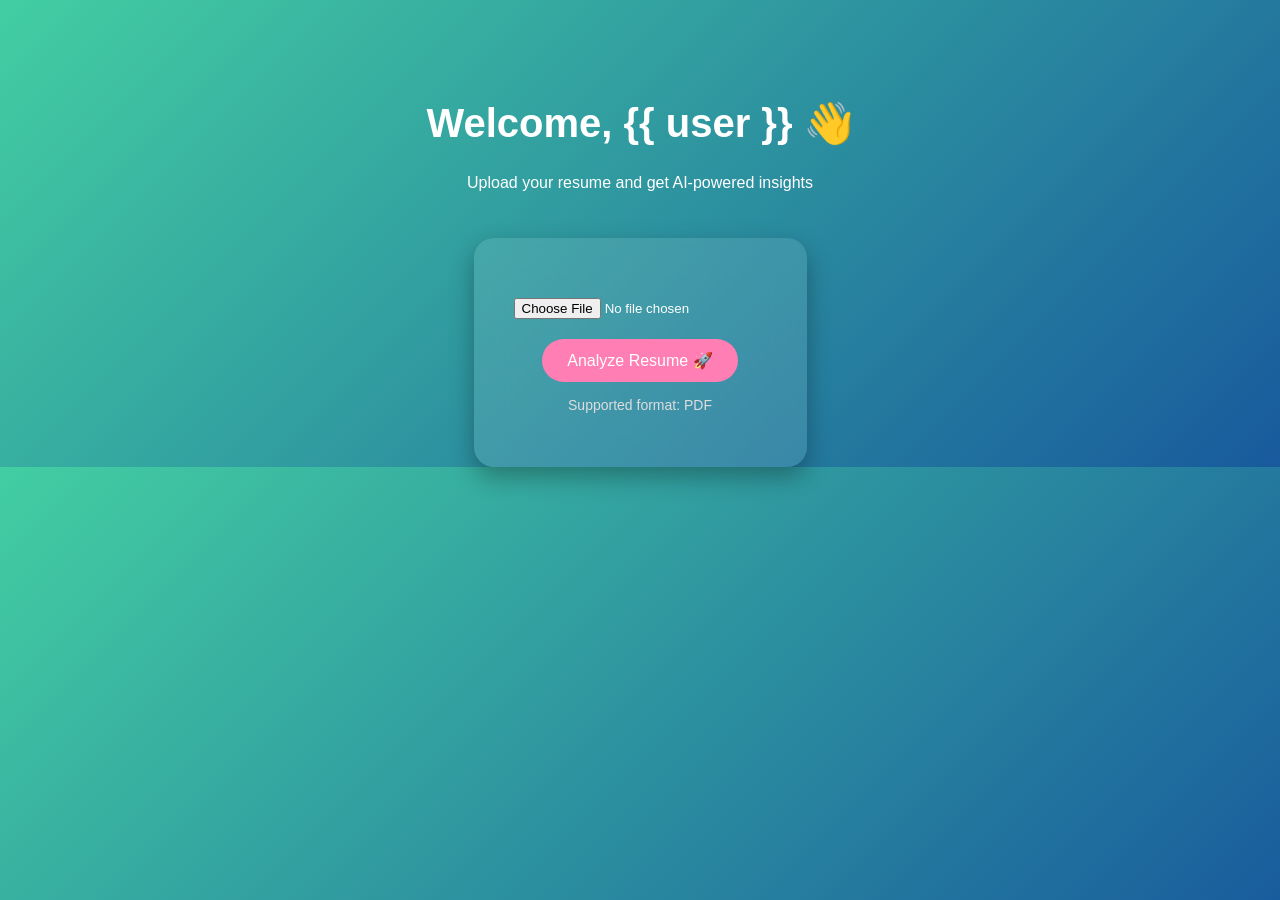
<file: templates/dashboard.html>
<!DOCTYPE html>
<html lang="en">
<head>
<meta charset="UTF-8">
<title>Dashboard</title>

<style>
    body {
        margin: 0;
        font-family: 'Segoe UI', sans-serif;
        background: linear-gradient(135deg, #43cea2, #185a9d);
        color: white;
        text-align: center;
    }

    .container {
        margin-top: 100px;
    }

    h1 {
        font-size: 40px;
    }

    .upload-box {
        background: rgba(255,255,255,0.1);
        backdrop-filter: blur(15px);
        padding: 40px;
        border-radius: 20px;
        display: inline-block;
        margin-top: 30px;
        box-shadow: 0 10px 25px rgba(0,0,0,0.3);
    }

    input[type="file"] {
        margin: 20px 0;
        color: white;
    }

    button {
        padding: 12px 25px;
        border: none;
        border-radius: 25px;
        background: #ff7eb3;
        color: white;
        font-size: 16px;
        cursor: pointer;
        transition: 0.3s;
    }

    button:hover {
        background: #ff4e9b;
        transform: scale(1.05);
    }

    .note {
        margin-top: 15px;
        font-size: 14px;
        color: #ddd;
    }
</style>
</head>

<body>

<div class="container">
    <h1>Welcome, {{ user }} 👋</h1>
    <p>Upload your resume and get AI-powered insights</p>

    <div class="upload-box">
        <form action="/analyze" method="post" enctype="multipart/form-data">
            <input type="file" name="resume" required>
            <br>
            <button type="submit">Analyze Resume 🚀</button>
        </form>

        <p class="note">Supported format: PDF</p>
    </div>
</div>

</body>
</html>
</file>
